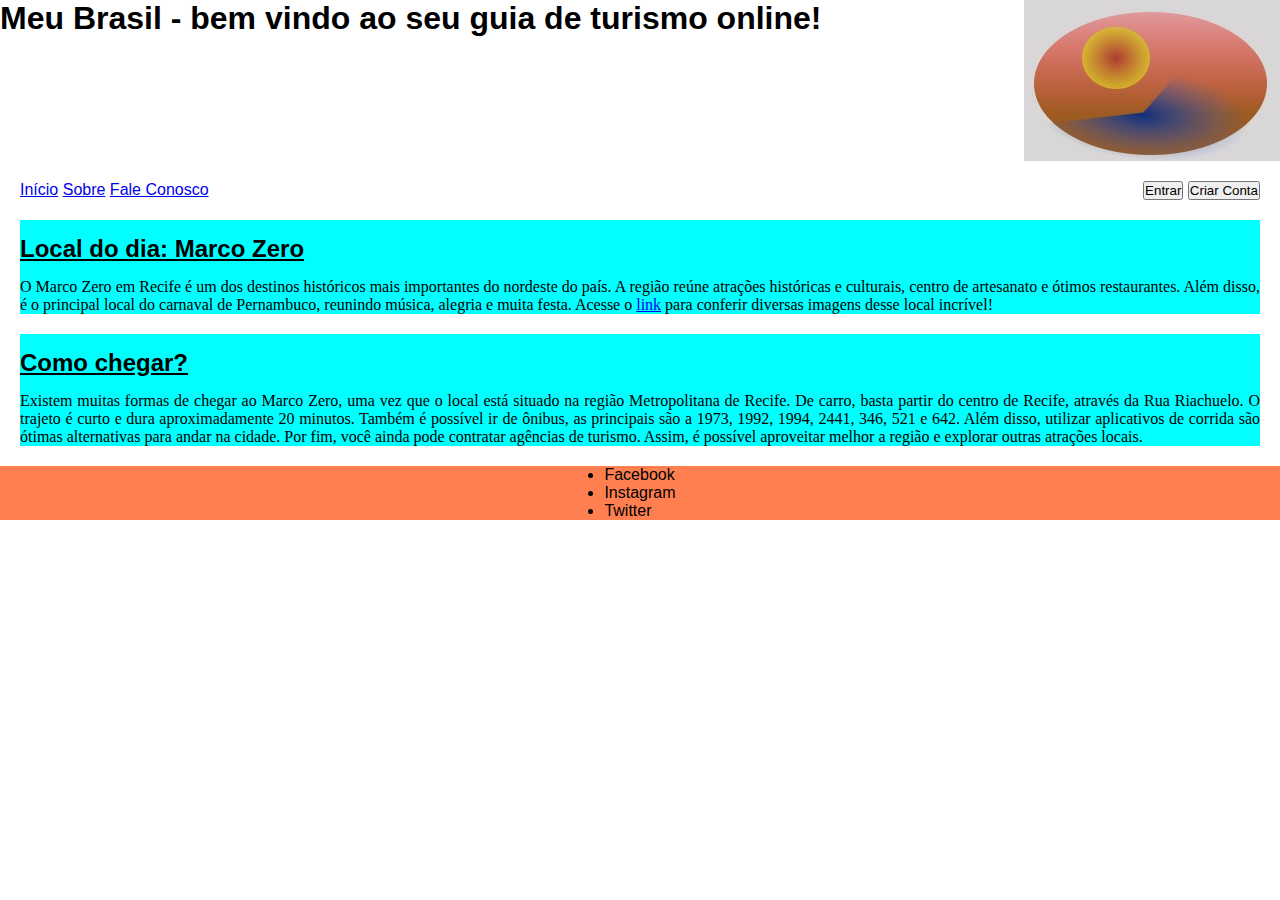
<file: index.html>
<!DOCTYPE html>
<html lang="pt-br">
<head>
    <meta charset="UTF-8">
    <meta name="viewport" content="width=device-width, initial-scale=1.0">
    <title>Meu Brasil</title>

    <link rel="stylesheet" type="text/css" href="./css/style.css">
</head>
<body>
    <header>
        <h1>Meu Brasil - bem vindo ao seu guia de turismo online!</h1>
        <img id="logo" src="./src/img/logo_exercicio.jpg" alt="Logo Praias do Brasil">   

    </header>

    <main>

        <nav id="navegacao">

            <ul>
                <a href="#">Início</a>
                <a href="#">Sobre</a>
                <a href="#">Fale Conosco</a>
            </ul>
            
            <ul>
                <button class="entrar">Entrar</button>
                <button class="criar-conta">Criar Conta</button>

            </ul>
           
            
        </nav>

        <section>
            <h2 class="subtitulo">Local do dia: Marco Zero</h2>
            <p>
                O Marco Zero em Recife é um dos destinos históricos mais importantes do nordeste do país. A região reúne atrações históricas e culturais, centro de artesanato e ótimos restaurantes. Além disso, é o principal local do carnaval de Pernambuco, reunindo música, alegria e muita festa. Acesse o  <a href="./fotos.html">link</a> para conferir diversas imagens desse local incrível!
            </p>
        </section>

        <section>
            <h2 class="subtitulo">Como chegar?</h2>
            <p>
                Existem muitas formas de chegar ao Marco Zero, uma vez que o local está situado na região Metropolitana de Recife. De carro, basta partir do centro de Recife, através da Rua Riachuelo. O trajeto é curto e dura aproximadamente 20 minutos. Também é possível ir de ônibus, as principais são a 1973, 1992, 1994, 2441, 346, 521 e 642. Além disso, utilizar aplicativos de corrida são ótimas alternativas para andar na cidade.

                Por fim, você ainda pode contratar agências de turismo. Assim, é possível aproveitar melhor a região e explorar outras atrações locais.
            </p>

        </section>

    </main>
    
    <footer id="redes-sociais">
        <ul>
            <li>Facebook</li>
            <li>Instagram</li>
            <li>Twitter</li>
        </ul>
    </footer>
</body>
</html>
</file>
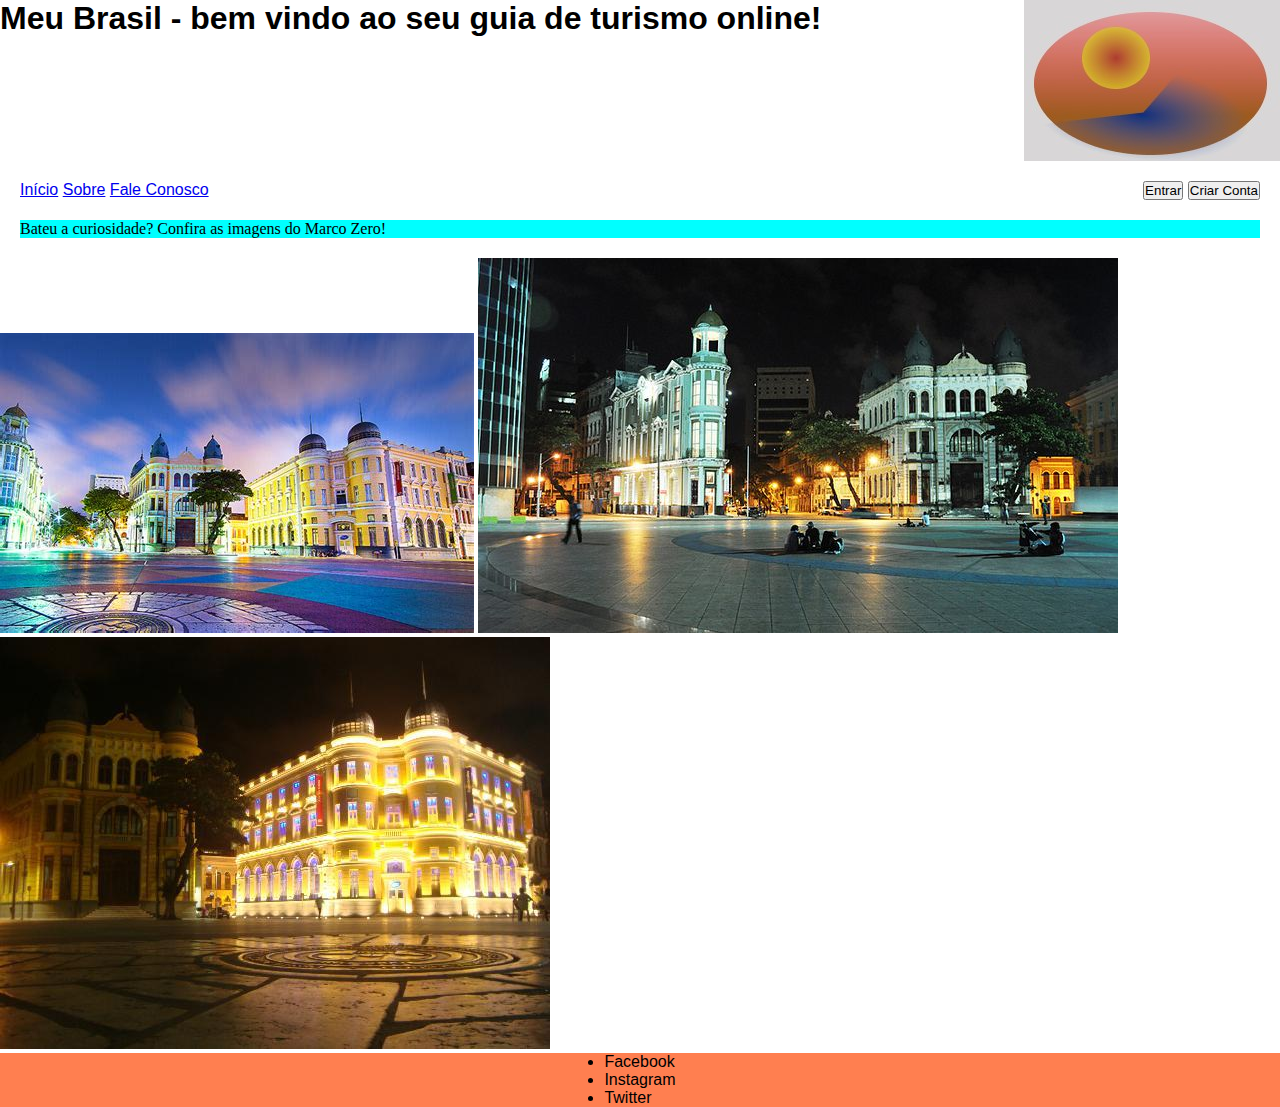
<file: fotos.html>
<!DOCTYPE html>
<html lang="en">
<head>
    <meta charset="UTF-8">
    <meta name="viewport" content="width=device-width, initial-scale=1.0">
    <title>Marco Zero - Fotos</title>

    <link rel="stylesheet" href="./css/style.css">
</head>
<body>
    <header>
        <h1>Meu Brasil - bem vindo ao seu guia de turismo online!</h1>
        <img id="logo" src="./src/img/logo_exercicio.jpg" alt="Logo Praias do Brasil">
        
        
    </header>

    <main>

        <nav id="navegacao">

            <ul>
                <a href="#">Início</a>
                <a href="#">Sobre</a>
                <a href="#">Fale Conosco</a>
            </ul>
            
            <ul>
                <button class="entrar">Entrar</button>
                <button class="criar-conta">Criar Conta</button>

            </ul>
        
            
        </nav>

        <section>
            <p>
                Bateu a curiosidade? Confira as imagens do Marco Zero!
            </p>
        </section>

        <div>

            <img src="./src/img/marco-zero1.jpg" alt="Praça do Marco Zero durante o dia.">
            <img src="./src/img/marco-zero2.jpg" alt="Praça do Marco Zero à noite.">
            <img src="./src/img/marco-zero3.jpg" alt="Praça do Marco Zero iluminada.">

        </div>

    </main>
    
    <footer id="redes-sociais">
        <ul>
            <li>Facebook</li>
            <li>Instagram</li>
            <li>Twitter</li>
        </ul>
    </footer>

    

    
</body>
</html>
</file>
<file: css/style.css>
*{
    margin: 0;
    padding: 0;
    box-sizing: border-box;
}

header{
    display: flex;
    justify-content: space-between;
    font-family: 'Lucida Sans', 'Lucida Sans Regular', 'Lucida Grande', 'Lucida Sans Unicode', Geneva, Verdana, sans-serif;
}

img{
    size-adjust: 10px;
}



#navegacao{
   
   display: flex;
   justify-content: space-between;
   margin: 20px;
   
   font-family: 'Lucida Sans', 'Lucida Sans Regular', 'Lucida Grande', 'Lucida Sans Unicode', Geneva, Verdana, sans-serif;
   text-decoration: none;

   
}



.subtitulo{
    font-family: 'Lucida Sans', 'Lucida Sans Regular', 'Lucida Grande', 'Lucida Sans Unicode', Geneva, Verdana, sans-serif;
    text-decoration: underline;
    margin: 15px 0px;
}

section{
    display: flex;
    margin: 20px;
    flex-wrap: wrap;
    align-content: space-evenly;
    text-align: justify;
    background-color: aqua;
}

#redes-sociais{
    display: flex;
    justify-content: center;
    font-family: 'Lucida Sans', 'Lucida Sans Regular', 'Lucida Grande', 'Lucida Sans Unicode', Geneva, Verdana, sans-serif;
    background-color: coral;
}
</file>
